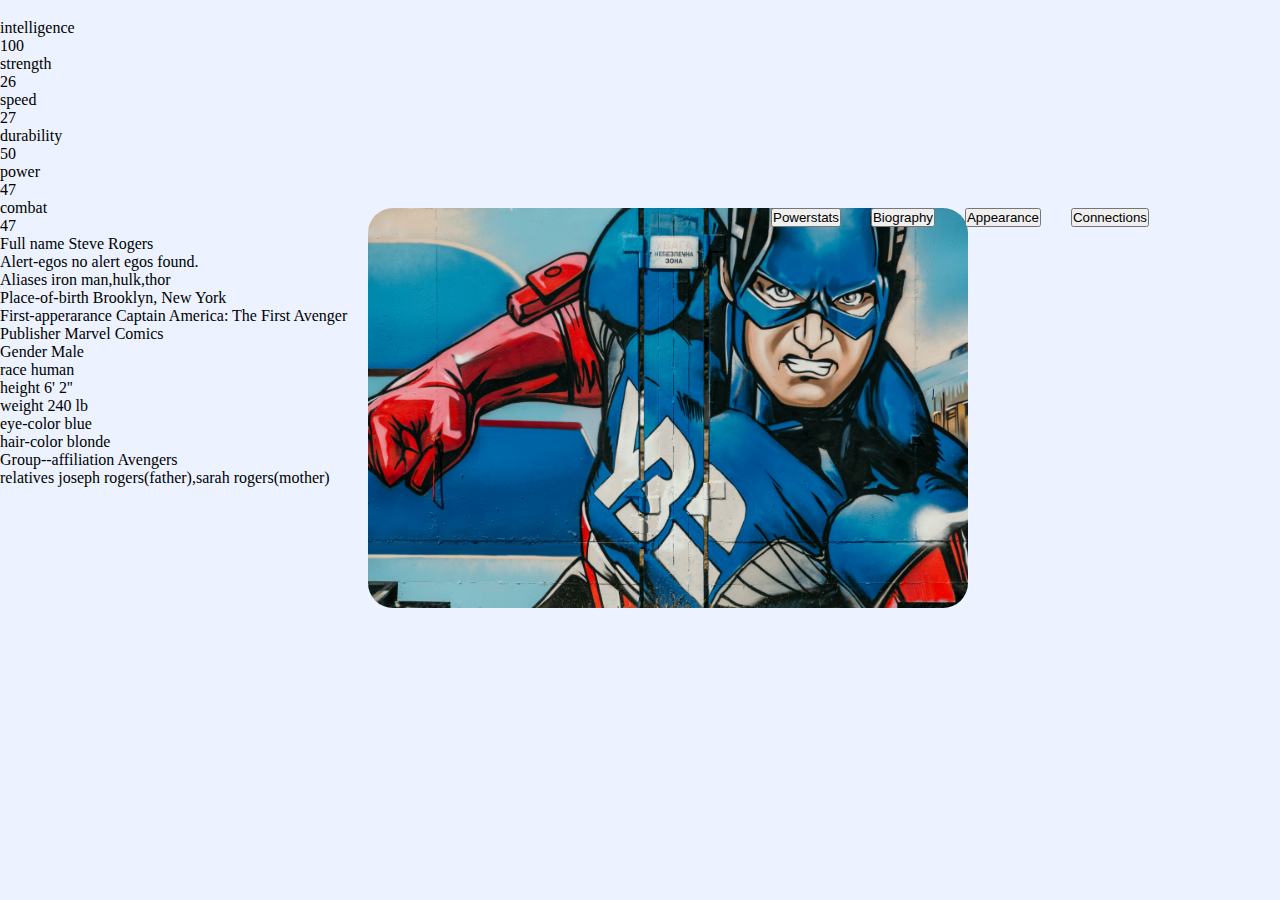
<file: main.html>
<!DOCTYPE html>
<html lang="en">
<head>
    <meta charset="UTF-8">
    <meta http-equiv="X-UA-Compatible" content="IE=edge">
    <meta name="viewport" content="width=device-width, initial-scale=1.0">
    <title>Document</title>
    <link rel="stylesheet" href="main.css">
    <link rel="stylesheet" href="https://cdnjs.cloudflare.com/ajax/libs/font-awesome/6.1.1/css/all.min.css" integrity="sha512-KfkfwYDsLkIlwQp6LFnl8zNdLGxu9YAA1QvwINks4PhcElQSvqcyVLLD9aMhXd13uQjoXtEKNosOWaZqXgel0g==" crossorigin="anonymous" referrerpolicy="no-referrer" />
</head>
<body>
    <div id="wrapper">
        <div class="container">
            
                
                <img src="./hero/captain america.jpg" height="400px" class="forehand">

                <div class="app-body-tabs-head">
                    <button type="button" class="tab-head-single" data-id="1">
                        <span>Powerstats</span>
                    </button>
                    <button type="button" class="tab-head-single" data-id="1">
                        <span>Biography</span>
                    </button>
                    <button type="button" class="tab-head-single" data-id="1">
                        <span>Appearance</span>
                    </button>
                    <button type="button" class="tab-head-single" data-id="1">
                        <span>Connections</span>
                    </button>

                </div>

                <div class="app-body-tabs-body">
                    <!-- powerstats tab -->
                    <ul class="tab-body-single powestats">
                       <li>
                        <div>
                            <i class="fa-solid fa-shield-halved"></i>
                            <span>intelligence</span>
                        </div>
                        <span>100</span>
                       </li>
                       <li>
                        <div>
                            <i class="fa-solid fa-shield-halved"></i>
                            <span>strength</span>
                        </div>
                        <span>26</span>
                       </li>
                       <li>
                        <div>
                            <i class="fa-solid fa-shield-halved"></i>
                            <span>speed</span>
                        </div>
                        <span>27</span>
                       </li>
                       <li>
                        <div>
                            <i class="fa-solid fa-shield-halved"></i>
                            <span>durability</span>
                        </div>
                        <span>50</span>
                       </li>
                       <li>
                        <div>
                            <i class="fa-solid fa-shield-halved"></i>
                            <span>power</span>
                        </div>
                        <span>47</span>
                       </li>
                       <li>
                        <div>
                            <i class="fa-solid fa-shield-halved"></i>
                            <span>combat</span>
                        </div>
                        <span>47</span>
                       </li>
                       

                    </ul>

                    <!-- end of powerstats tab -->

                    <!-- biography tab -->

                    <ul class="tab-body-single biography">
                        <li>
                            <span>Full name</span>
                            <span>Steve Rogers</span>
                        </li>
                        <li>
                            <span>Alert-egos</span>
                            <span>no alert egos found.</span>
                        </li>
                        <li>
                            <span>Aliases</span>
                            <span>iron man,hulk,thor</span>
                        </li>
                        <li>
                            <span>Place-of-birth</span>
                            <span>Brooklyn, New York</span>
                        </li>
                        <li>
                            <span>First-apperarance</span>
                            <span>Captain America: The First Avenger</span>
                        </li>
                        <li>
                            <span>Publisher</span>
                            <span>Marvel Comics</span>
                        </li>

                    </ul>

                    <!-- end of biography tab -->

                    <!-- appearance -->
                    <ul class="tab-body-single appearance">
                        <li>
                            <span>
                                <i class="fas fa-star"></i>Gender
                            </span>
                            <span>Male</span>
                        </li>
                        <li>
                            <span>
                                <i class = "fas fa-star"></i> race
                            </span>
                            <span>human</span>
                        </li>
                        <li>
                            <span>
                                <i class = "fas fa-star"></i> height
                            </span>
                            <span>6' 2''</span>
                        </li>
                        <li>
                            <span>
                                <i class = "fas fa-star"></i> weight
                            </span>
                            <span>240 lb</span>
                        </li>
                        <li>
                            <span>
                                <i class = "fas fa-star"></i> eye-color
                            </span>
                            <span>blue</span>
                        </li>
                        <li>
                            <span>
                                <i class = "fas fa-star"></i> hair-color
                            </span>
                            <span>blonde</span>
                        </li>

                    </ul>

                    <!--end of appearance-->

                    <!--connections-->

                    <ul class="tab-body-single connections">
                        <li>
                            <span>Group--affiliation</span>
                            <span>Avengers</span>
                        </li>
                        <li>
                            <span>relatives</span>
                            <span>joseph rogers(father),sarah rogers(mother)</span>
                        </li>

                    </ul>

                </div>

            </div>
        </div>

    </div>
    
</body>
</html>
</file>
<file: main.css>
*{
    margin: 0;
    padding: 0;
    box-sizing: border-box;
}

#wrapper{
    height: 100vh;
    overflow-x: hidden;
    overflow-y: auto;
    perspective: 10px;
    background-color: #ECF2FF;
    
}
.container{
    position:relative;
}

.background{
    position: absolute;

}

.forehand{
    position: absolute;
    top: 13rem;
    left: 23rem;
    border-radius: 25px;
}

.app-body-tabs-head{
    display: flex;
    justify-content: center;
    position: relative;
    top: 13rem;
    left: 20rem;
    gap: 30px;
}
</file>
